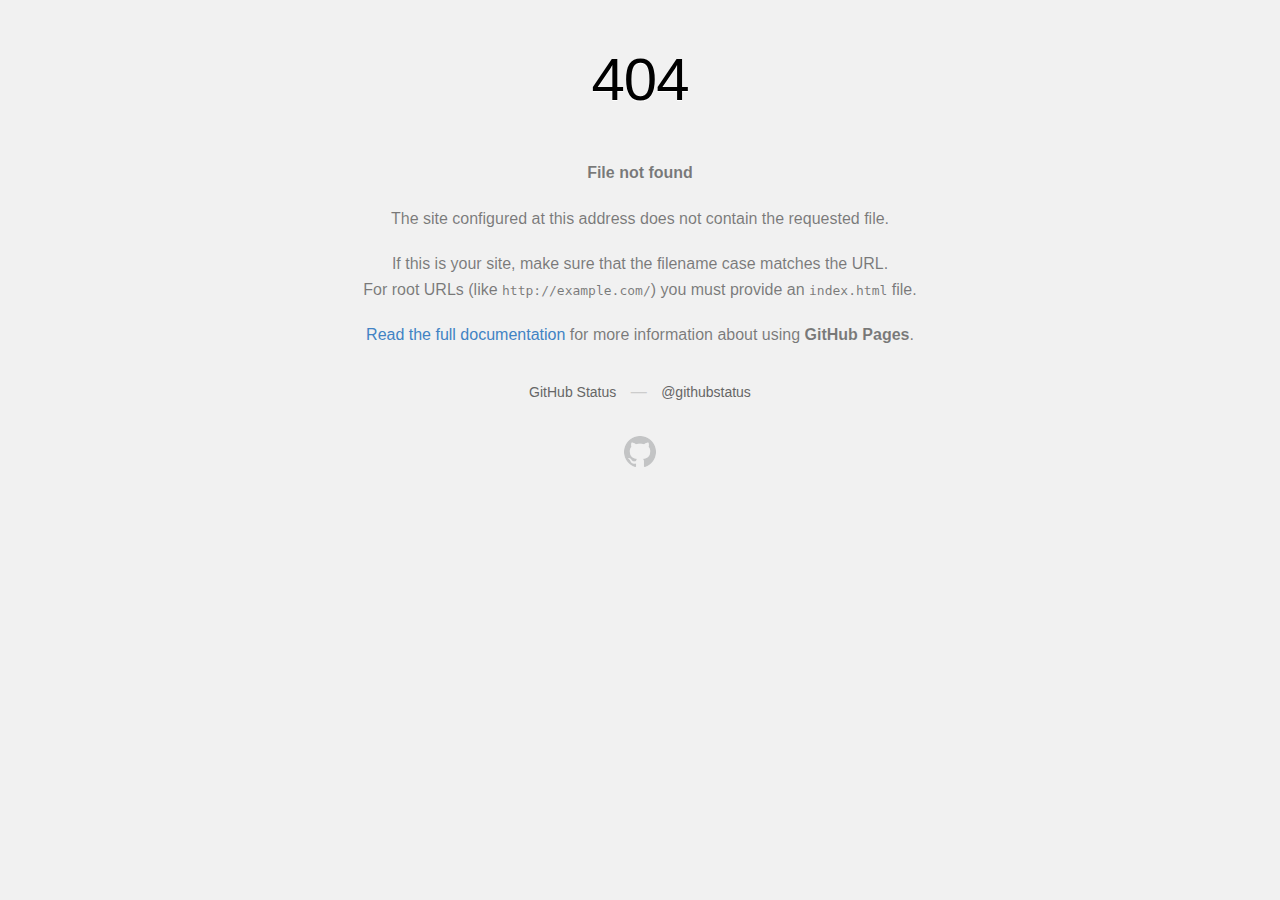
<file: css/owl.video.play.html>
<!DOCTYPE html>
<html>
  <head>
    <meta http-equiv="Content-type" content="text/html; charset=utf-8">
    <meta http-equiv="Content-Security-Policy" content="default-src 'none'; style-src 'unsafe-inline'; img-src data:; connect-src 'self'">
    <title>Page not found &middot; GitHub Pages</title>
    <style type="text/css" media="screen">
      body {
        background-color: #f1f1f1;
        margin: 0;
        font-family: "Helvetica Neue", Helvetica, Arial, sans-serif;
      }

      .container { margin: 50px auto 40px auto; width: 600px; text-align: center; }

      a { color: #4183c4; text-decoration: none; }
      a:hover { text-decoration: underline; }

      h1 { width: 800px; position:relative; left: -100px; letter-spacing: -1px; line-height: 60px; font-size: 60px; font-weight: 100; margin: 0px 0 50px 0; text-shadow: 0 1px 0 #fff; }
      p { color: rgba(0, 0, 0, 0.5); margin: 20px 0; line-height: 1.6; }

      ul { list-style: none; margin: 25px 0; padding: 0; }
      li { display: table-cell; font-weight: bold; width: 1%; }

      .logo { display: inline-block; margin-top: 35px; }
      .logo-img-2x { display: none; }
      @media
      only screen and (-webkit-min-device-pixel-ratio: 2),
      only screen and (   min--moz-device-pixel-ratio: 2),
      only screen and (     -o-min-device-pixel-ratio: 2/1),
      only screen and (        min-device-pixel-ratio: 2),
      only screen and (                min-resolution: 192dpi),
      only screen and (                min-resolution: 2dppx) {
        .logo-img-1x { display: none; }
        .logo-img-2x { display: inline-block; }
      }

      #suggestions {
        margin-top: 35px;
        color: #ccc;
      }
      #suggestions a {
        color: #666666;
        font-weight: 200;
        font-size: 14px;
        margin: 0 10px;
      }

    </style>
  </head>
  <body>

    <div class="container">

      <h1>404</h1>
      <p><strong>File not found</strong></p>

      <p>
        The site configured at this address does not
        contain the requested file.
      </p>

      <p>
        If this is your site, make sure that the filename case matches the URL.<br>
        For root URLs (like <code>http://example.com/</code>) you must provide an
        <code>index.html</code> file.
      </p>

      <p>
        <a href="https://help.github.com/pages/">Read the full documentation</a>
        for more information about using <strong>GitHub Pages</strong>.
      </p>

      <div id="suggestions">
        <a href="https://githubstatus.com">GitHub Status</a> &mdash;
        <a href="https://twitter.com/githubstatus">@githubstatus</a>
      </div>

      <a href="/" class="logo logo-img-1x">
        <img width="32" height="32" title="" alt="" src="[data-uri]">
      </a>

      <a href="/" class="logo logo-img-2x">
        <img width="32" height="32" title="" alt="" src="[data-uri]">
      </a>
    </div>
  </body>
</html>
</file>
